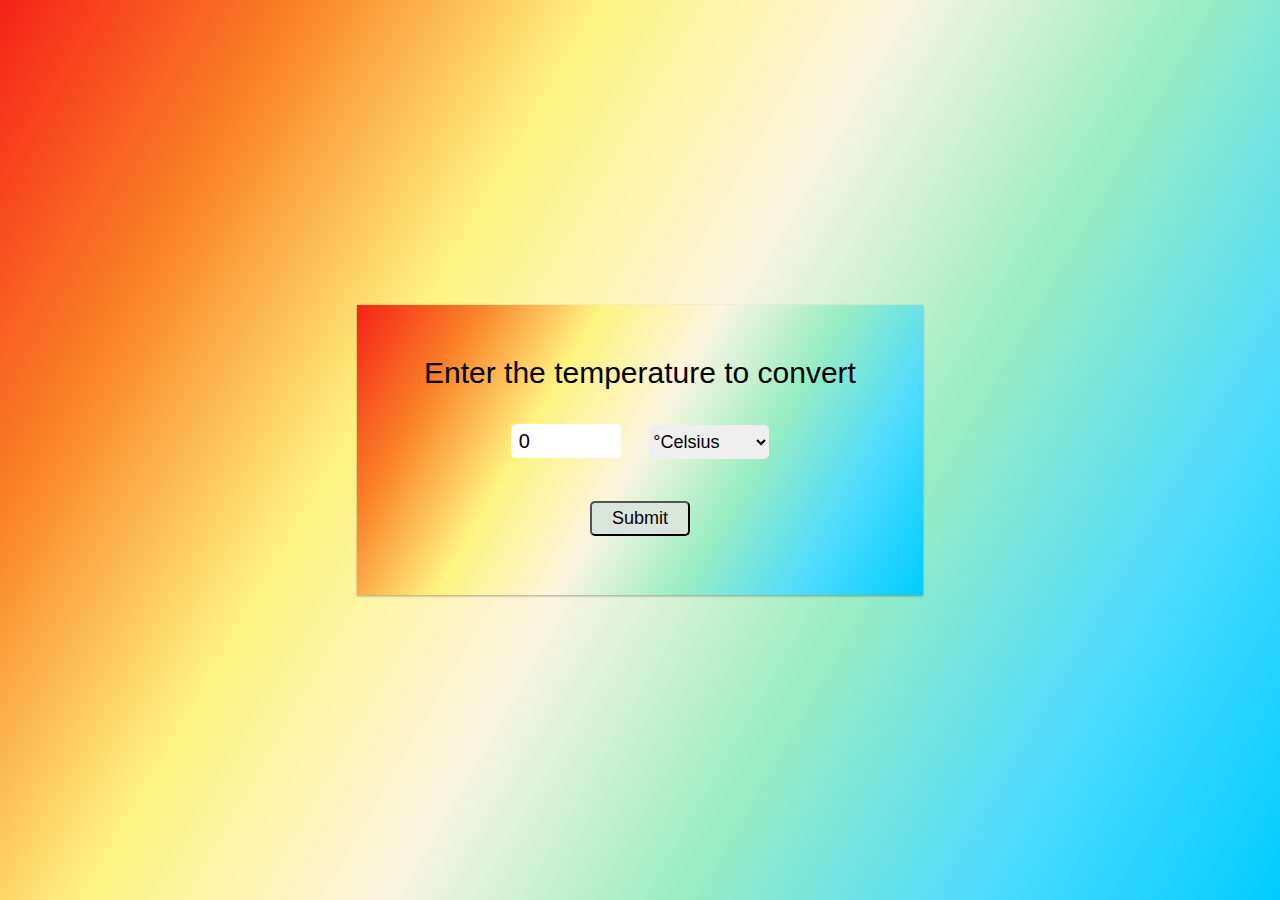
<file: Temperature Converter/Index.html>
<!DOCTYPE html>
<html lang="en">

<head>
    <meta charset="UTF-8">
    <meta http-equiv="X-UA-Compatible" content="IE=edge">
    <meta name="viewport" content="width=device-width, initial-scale=1.0">
    <link rel="stylesheet" href="style.css">
    <title>Temperature converter</title>
</head>

<body>
    <div class="container">
        <form id="calcTemp" onsubmit="calculateTemp(); return false">
            <label for="temp">Enter the temperature to convert</label>
            <br>
            <input type="number" name="temp" id="temp" value="0">
            <select name="temp_diff" id="temp_diff">
                <option value="cel">&#176;Celsius</option>
                <option value="fah">&#176;Fahrenheit</option>
            </select>
            <br>
            <input type="submit" name="temp" id="submit">
            <br>
            <span id="result"></span>
        </form>
    </div>

    <script src="script.js"></script>
</body>

</html>
</file>
<file: Temperature Converter/style.css>
@import url('https://fonts.googleapis.com/css2?family=Raleway:ital,wght@0,300;0,500;0,600;0,700;1,300;1,400;1,500;1,600;1,700&family=Roboto:wght@100;300;400;700&family=Ubuntu:ital,wght@0,300;0,400;0,500;1,300;1,400;1,500;1,700&display=swap');

* {
    box-sizing: border-box;
    padding: 0;
    margin: 0;
    font-family: 'Poppins', sans-serif;
}

html,body{
    display: grid;
    height: 100vh;
    width: 100%;
    place-items: center;
    background: linear-gradient(120deg, #f62217, #fa8128, #fff380, #fbf5df, #99edc3, #4ddbff, #00ccff 100%);
}

.container {
    display: flex;
    justify-content: center;
    align-items: center;
    height: 100vh;
    text-align: center;
    background-color: transparent;
}

#calcTemp {
    padding: 29px 67px;
    min-height: 290px;
    background: linear-gradient(120deg, #f62217, #fa8128, #fff380, #fbf5df, #99edc3, #4ddbff, #00ccff 100%);
    box-shadow: rgba(0, 0, 0, 0.12) 0px 1px 3px, rgba(0, 0, 0, 0.24) 0px 1px 2px;
}

label {
    font-size: 30px;
    line-height: 78px;
}

#temp {
    width: 110px;
    height: 34px;
    border-radius: 5px;
    margin: 12px;
    padding: 8px;
    font-size: 20px;
    font-weight: 500;
    border: none;
    outline: none;
}

#temp_diff {
    width: 120px;
    height: 34px;
    border-radius: 5px;
    margin: 12px;
    font-size: 18px;
    font-weight: 500;
    border: none;
    outline: none;
}

#submit {
    width: 100px;
    border-radius: 5px;
    margin: 30px 0 20px 0;
    font-size: 18px;
    background-color: rgb(218 229 220);
    padding: 5px;
    transition: all 0.5s ease;
}

#submit:hover{
    background-color: antiquewhite;
    cursor: pointer;
}

#result{
    font-size: 27px;
}
</file>
